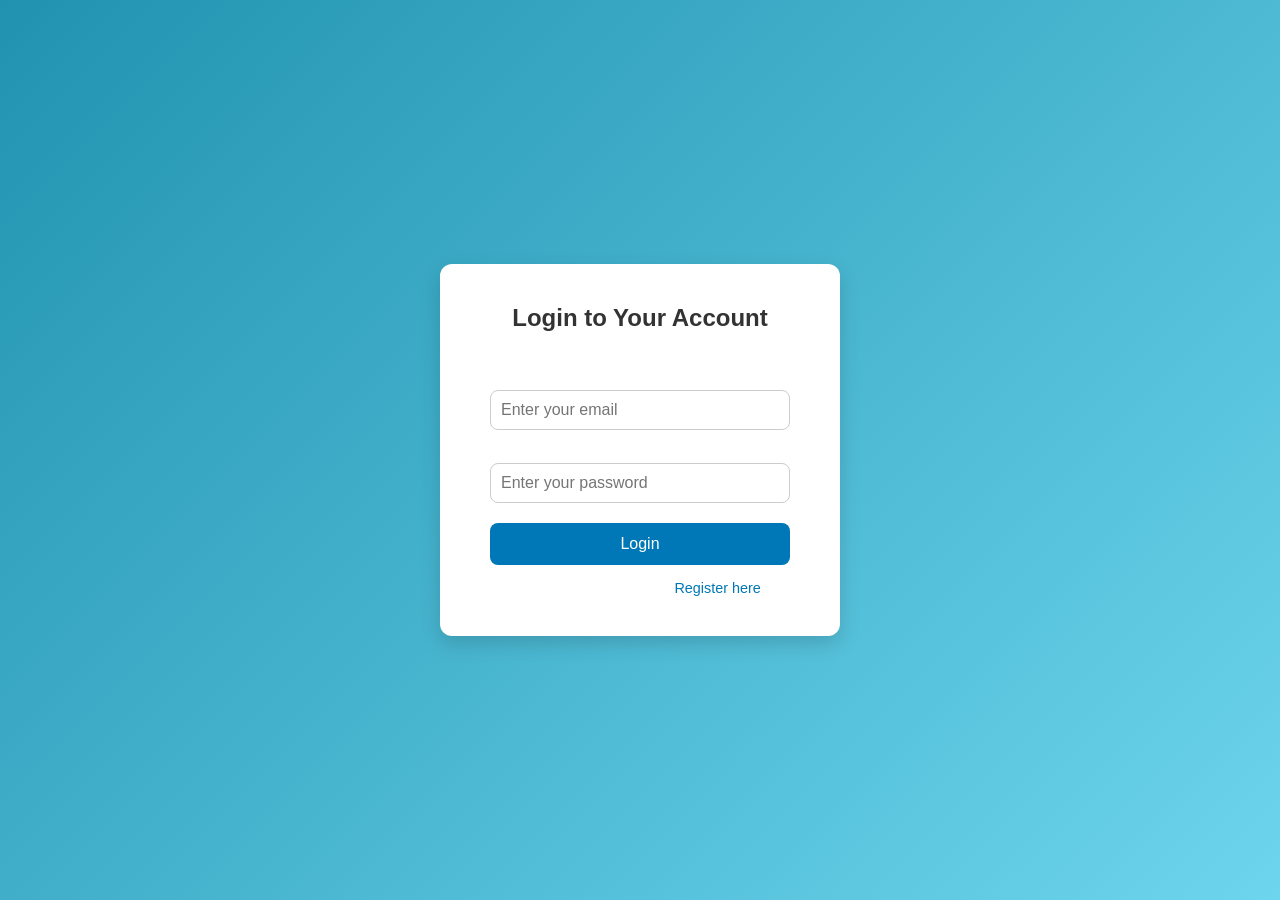
<file: login.html>
<!DOCTYPE html>
<html lang="en">
<head>
  <meta charset="UTF-8">
  <meta name="viewport" content="width=device-width, initial-scale=1.0">
  <title>Login | WanderWorld</title>
  <link rel="stylesheet" href="style.css">
</head>
<body class="auth-body">

  <div class="auth-container">
    <h2>Login to Your Account</h2>
    <form id="loginForm" onsubmit="return validateLoginForm()">
      <label for="email">Email</label>
      <input type="email" id="email" name="email" placeholder="Enter your email">

      <label for="password">Password</label>
      <input type="password" id="password" name="password" placeholder="Enter your password">

      <button type="submit" class="auth-btn">Login</button>

      <p class="auth-link">Don’t have an account? <a href="register.html">Register here</a></p>
    </form>
  </div>

  <script>
    function validateLoginForm() {
      const email = document.getElementById("email").value.trim();
      const password = document.getElementById("password").value.trim();

      if (!email || !password) {
        alert("Both fields are required!");
        return false;
      }

      const emailPattern = /^[^ ]+@[^ ]+\.[a-z]{2,3}$/;
      if (!email.match(emailPattern)) {
        alert("Please enter a valid email!");
        return false;
      }

      alert("Login Successful!");
      return true;
    }
  </script>
</body>
</html>
</file>
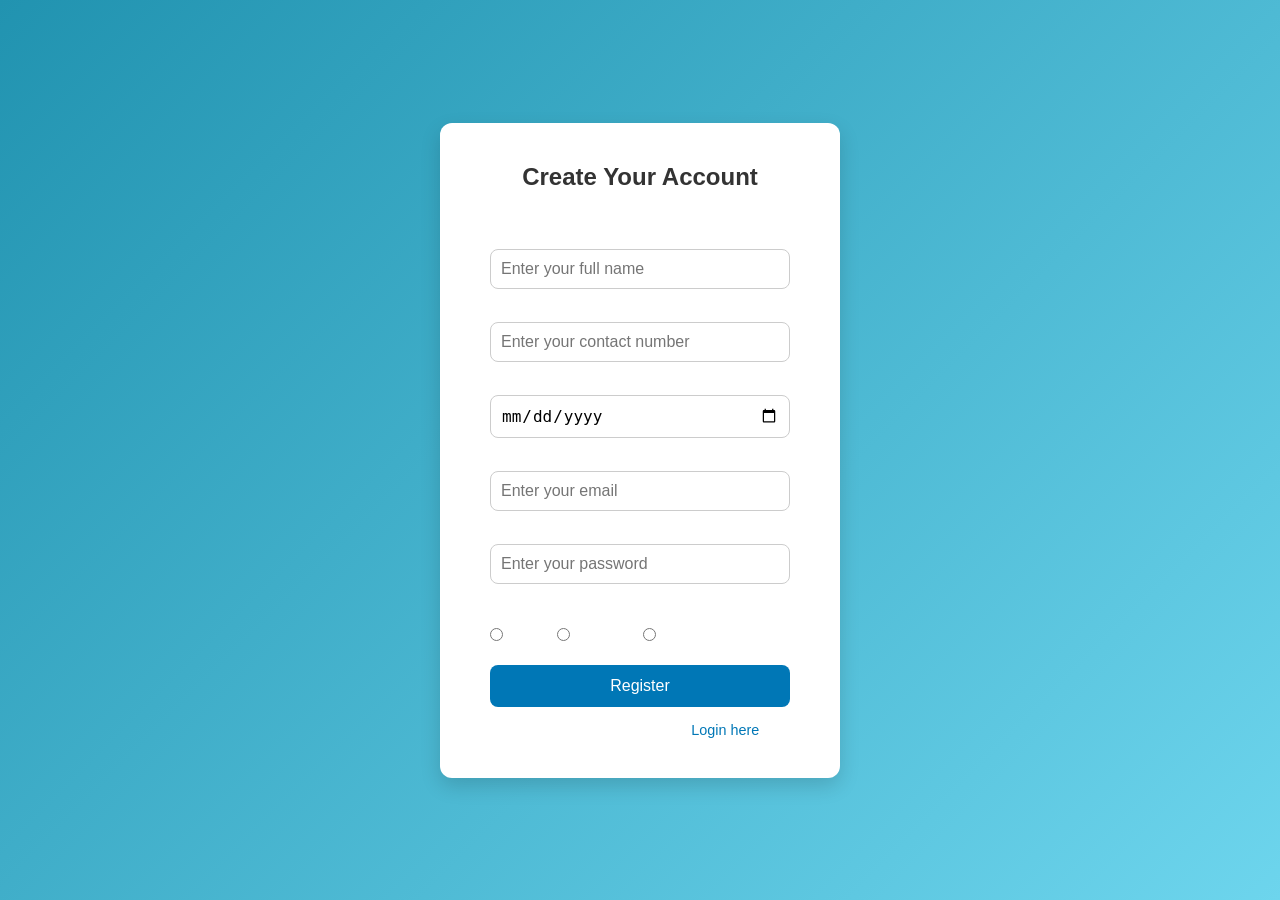
<file: register.html>
<!DOCTYPE html>
<html lang="en">
<head>
  <meta charset="UTF-8">
  <meta name="viewport" content="width=device-width, initial-scale=1.0">
  <title>Register | WanderWorld</title>
  <link rel="stylesheet" href="style.css">
</head>
<body class="auth-body">

  <div class="auth-container">
    <h2>Create Your Account</h2>
    <form id="registerForm" onsubmit="return validateRegisterForm()">
      <label for="fullname">Full Name</label>
      <input type="text" id="fullname" name="fullname" placeholder="Enter your full name">

      <label for="contact">Contact</label>
      <input type="text" id="contact" name="contact" placeholder="Enter your contact number">

      <label for="dob">Date of Birth</label>
      <input type="date" id="dob" name="dob">

      <label for="email">Email</label>
      <input type="email" id="email" name="email" placeholder="Enter your email">

      <label for="password">Password</label>
      <input type="password" id="password" name="password" placeholder="Enter your password">

      <label>Gender</label>
      <div class="gender-group">
        <label><input type="radio" name="gender" value="Male"> Male</label>
        <label><input type="radio" name="gender" value="Female"> Female</label>
        <label><input type="radio" name="gender" value="Other"> Other</label>
      </div>

      <button type="submit" class="auth-btn">Register</button>

      <p class="auth-link">Already have an account? <a href="login.html">Login here</a></p>
    </form>
  </div>

  <script>
    function validateRegisterForm() {
      const name = document.getElementById("fullname").value.trim();
      const contact = document.getElementById("contact").value.trim();
      const dob = document.getElementById("dob").value;
      const email = document.getElementById("email").value.trim();
      const password = document.getElementById("password").value.trim();
      const gender = document.querySelector('input[name="gender"]:checked');

      if (!name || !contact || !dob || !email || !password || !gender) {
        alert("All fields are required!");
        return false;
      }

      const emailPattern = /^[^ ]+@[^ ]+\.[a-z]{2,3}$/;
      if (!email.match(emailPattern)) {
        alert("Please enter a valid email address!");
        return false;
      }

      if (password.length < 6) {
        alert("Password must be at least 6 characters long!");
        return false;
      }

      if (!/^\d{7,15}$/.test(contact)) {
        alert("Please enter a valid contact number!");
        return false;
      }

      alert("Registration Successful!");
      return true;
    }
  </script>
</body>
</html>
</file>
<file: style.css>
/* Reset */
* {
  margin: 0;
  padding: 0;
  box-sizing: border-box;
}

body {
  font-family: "Poppins", sans-serif;
  color: white;
  background-color: #f7f7f7;
  min-height: 100vh;
  display: flex;
  flex-direction: column;
}

/* NAVBAR */
.navbar {
  width: 100%;
  display: flex;
  justify-content: space-between;
  align-items: center;
  background: rgba(0, 0, 0, 0.7);
  padding: 15px 50px;
  position: fixed;
  top: 0;
  z-index: 1000;
}

.brand {
  display: flex;
  align-items: center;
  gap: 10px;
}

.logo {
  width: 40px;
  height: 40px;
}

.brand-name {
  font-size: 1.5rem;
  font-weight: bold;
  color: #fff;
}

.nav-links {
  list-style: none;
  display: flex;
  gap: 25px;
}

.nav-links a {
  color: #fff;
  text-decoration: none;
  font-size: 1rem;
}

.nav-links a:hover {
  color: #ffcc00;
}

.dropdown {
  position: relative;
}

.dropdown-menu {
  display: none;
  position: absolute;
  background: rgba(0, 0, 0, 0.9);
  padding: 10px;
  border-radius: 8px;
  top: 30px;
  left: 0;
}

.dropdown:hover .dropdown-menu {
  display: block;
}

.auth-buttons button {
  margin-left: 10px;
  padding: 8px 15px;
  border: none;
  border-radius: 5px;
  cursor: pointer;
  font-weight: 600;
}

.login-btn {
  background: #ffcc00;
  color: #000;
}

.register-btn {
  background: #fff;
  color: #000;
}

/* HERO */
.hero {
  background: url('https://images.unsplash.com/photo-1507525428034-b723cf961d3e') no-repeat center/cover;
  height: 90vh;
  width: 100%;
  display: flex;
  justify-content: center;
  align-items: center;
  text-align: center;
  flex-direction: column;
  color: #fff;
}

.hero-content h2 {
  font-size: 2rem;
}

.hero-content h1 {
  font-size: 3rem;
  color: #ffcc00;
  margin: 20px 0;
}

.book-btn {
  padding: 12px 30px;
  background: #ffcc00;
  color: #000;
  border: none;
  border-radius: 30px;
  cursor: pointer;
}

/* BOOKING SECTION */
.booking-section {
  display: flex;
  justify-content: center;
  align-items: center;
  padding: 80px 0;
  background: #fff;
  color: #000;
  flex: 1;
}

.booking-container {
  display: flex;
  width: 80%;
  background: #fdfdfd;
  box-shadow: 0 4px 15px rgba(0, 0, 0, 0.1);
  border-radius: 10px;
  overflow: hidden;
}

.booking-image, .booking-form {
  width: 50%;
}

.booking-image img {
  width: 100%;
  height: 100%;
  object-fit: cover;
}

.booking-form {
  padding: 40px;
}

.booking-form h2 {
  margin-bottom: 20px;
}

.booking-form label {
  display: block;
  margin-top: 10px;
  font-weight: 600;
}

.booking-form input,
.booking-form select,
.booking-form textarea {
  width: 100%;
  margin-top: 5px;
  padding: 8px;
  border: 1px solid #ccc;
  border-radius: 5px;
}

.book-now-btn {
  margin-top: 15px;
  background: #ffcc00;
  color: #000;
  border: none;
  padding: 10px 25px;
  border-radius: 25px;
  cursor: pointer;
}

/* PACKAGES */
.packages {
  padding: 80px 50px;
  background: #f2f2f2;
  text-align: center;
  color: #000;
}

.packages h2 {
  margin-bottom: 40px;
  font-size: 2rem;
}

.package-grid {
  display: grid;
  grid-template-columns: repeat(3, 1fr);
  gap: 30px;
}

.package-card {
  background: #fff;
  border-radius: 10px;
  overflow: hidden;
  box-shadow: 0 3px 10px rgba(0, 0, 0, 0.15);
  padding-bottom: 15px;
}

.package-card img {
  width: 100%;
  height: 200px;
  object-fit: cover;
}

.package-card h3 {
  margin: 15px 0 5px;
}

.package-card p {
  font-size: 0.9rem;
  padding: 0 10px;
}

.package-info {
  display: flex;
  justify-content: space-between;
  margin: 10px 15px;
  font-weight: bold;
}

.package-card button {
  background: #ffcc00;
  border: none;
  padding: 10px 25px;
  border-radius: 20px;
  cursor: pointer;
}

/* SERVICES */
.services {
  padding: 80px 50px;
  background: #fff;
  text-align: center;
  color: #000;
}

.services h2 {
  margin-bottom: 40px;
}

.services-grid {
  display: grid;
  grid-template-columns: repeat(3, 1fr);
  gap: 25px;
}

.service-card {
  background: #ffcc00;
  color: #000;
  padding: 30px 0;
  border-radius: 10px;
  font-weight: bold;
  font-size: 1.2rem;
}

/* ===== Gallery Section ===== */
.gallery-section {
  padding: 60px 5%;
  text-align: center;
  background: #f8f9fa;
}
.gallery-section h2 {
  font-size: 2rem;
  margin-bottom: 20px;
}
.gallery-section .gallery-grid {
  display: grid;
  grid-template-columns: repeat(auto-fit, minmax(250px, 1fr));
  gap: 15px;
}
.gallery-item img {
  width: 100%;
  height: 220px;
  object-fit: cover;
  border-radius: 10px;
  transition: transform 0.4s ease;
}
.gallery-item img:hover {
  transform: scale(1.08);
}

/* ===== About Section ===== */
.about-section {
  display: flex;
  flex-wrap: wrap;
  padding: 60px 5%;
  align-items: center;
  background-color: #fff;
}
.about-container {
  display: flex;
  flex-wrap: wrap;
  width: 100%;
}
.about-image,
.about-content {
  flex: 1 1 50%;
  padding: 20px;
}
.about-image img {
  width: 100%;
  border-radius: 10px;
  box-shadow: 0 4px 10px rgba(0,0,0,0.1);
}
.about-content h2 {
  font-size: 2rem;
  margin-bottom: 15px;
}
.about-content p {
  font-size: 1rem;
  line-height: 1.6;
  color: #444;
}

/* ===== Footer ===== */
.footer {
  background: #222;
  color: #fff;
  text-align: center;
  padding: 40px 10px;
  margin-top: auto;
  position: relative;
}
.footer-container {
  display: flex;
  flex-wrap: wrap;
  justify-content: center;
  align-items: center;
  gap: 20px;
  margin-bottom: 15px;
}
.footer-brand h2 {
  margin-bottom: 5px;
}
.footer-socials a {
  color: #fff;
  margin: 0 10px;
  font-size: 1.4rem;
  transition: color 0.3s;
}
.footer-socials a:hover {
  color: #00aced;
}
.footer-copy {
  font-size: 0.9rem;
  color: #aaa;
  margin-top: 10px;
}

/*Auth Pages (Login & Register)*/
.auth-body {
  background: linear-gradient(135deg, #2193b0, #6dd5ed);
  font-family: 'Poppins', sans-serif;
  display: flex;
  justify-content: center;
  align-items: center;
  height: 100vh;
}

.auth-container {
  background: #fff;
  padding: 40px 50px;
  border-radius: 12px;
  box-shadow: 0 8px 20px rgba(0,0,0,0.15);
  width: 400px;
  max-width: 90%;
}

.auth-container h2 {
  text-align: center;
  margin-bottom: 25px;
  color: #333;
}

.auth-container form {
  display: flex;
  flex-direction: column;
}

.auth-container label {
  margin-top: 10px;
  font-weight: 500;
}

.auth-container input[type="text"],
.auth-container input[type="email"],
.auth-container input[type="password"],
.auth-container input[type="date"] {
  padding: 10px;
  margin-top: 5px;
  border: 1px solid #ccc;
  border-radius: 8px;
  font-size: 1rem;
}

.gender-group {
  display: flex;
  gap: 15px;
  margin-top: 5px;
}

.auth-btn {
  background: #0077b6;
  color: #fff;
  padding: 12px;
  margin-top: 20px;
  border: none;
  border-radius: 8px;
  font-size: 1rem;
  cursor: pointer;
  transition: background 0.3s;
}
.auth-btn:hover {
  background: #023e8a;
}

.auth-link {
  text-align: center;
  margin-top: 15px;
  font-size: 0.9rem;
}
.auth-link a {
  color: #0077b6;
  text-decoration: none;
}
.auth-link a:hover {
  text-decoration: underline;
}
/* ===== Modal Form Fix ===== */
.modal-content {
  border-radius: 10px;
  overflow: hidden;
}

.modal-body {
  background: #fff;
  color: #333;
}

.modal-body form {
  display: flex;
  flex-direction: column;
  gap: 12px;
}

.modal-body form label {
  font-weight: 600;
  margin-bottom: 3px;
}

.modal-body form input,
.modal-body form select,
.modal-body form textarea {
  display: block;
  width: 100%;
  padding: 10px 12px;
  border: 1px solid #ccc;
  border-radius: 6px;
  font-size: 1rem;
  background-color: #fff;
}

.modal-body form input:focus,
.modal-body form select:focus {
  border-color: #ffcc00;
  outline: none;
  box-shadow: 0 0 5px rgba(255, 204, 0, 0.6);
}

.modal-body .btn {
  width: 100%;
  padding: 10px;
  font-weight: 600;
  border-radius: 6px;
  background-color: #ffcc00;
  border: none;
  color: #000;
}

.modal-body .btn:hover {
  background-color: #e6b800;
}

.modal-body p {
  text-align: center;
  margin-top: 10px;
}

.modal-body a {
  color: #0077b6;
  text-decoration: none;
}

.modal-body a:hover {
  text-decoration: underline;
}
</file>
